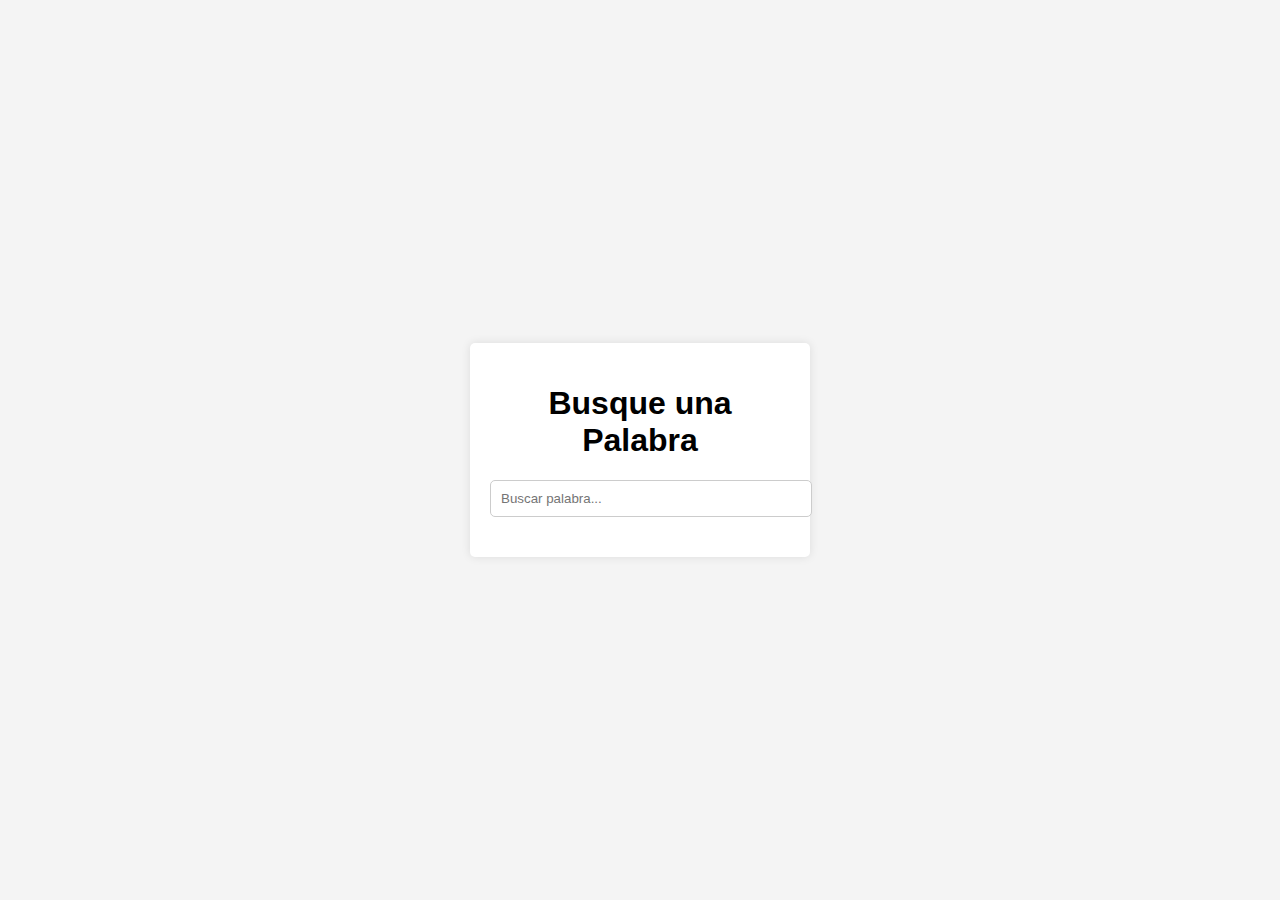
<file: index.html>
<!DOCTYPE html>
<html lang="es">
<head>
    <meta charset="UTF-8">
    <meta name="viewport" content="width=device-width, initial-scale=1.0">
    <title>Diccionario</title>
    <link rel="stylesheet" href="styles.css">
</head>
<body>
    <div class="container">
        <h1>Busque una Palabra</h1>
        <input type="text" id="searchBar" placeholder="Buscar palabra..." onkeyup="searchWord()">
        <div id="wordContainer"></div>
    </div>

    <script src="script.js"></script>
</body>
</html>
</file>
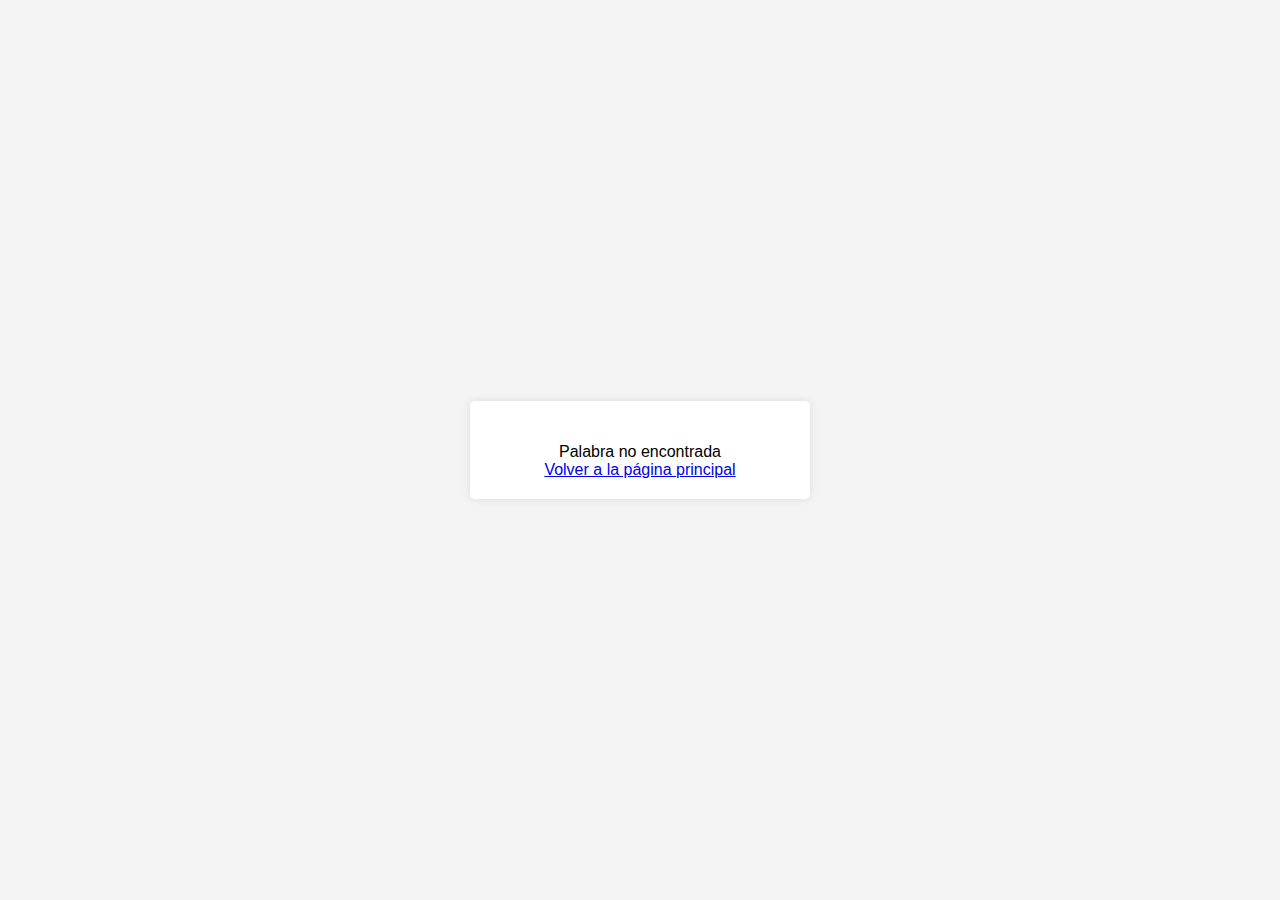
<file: word.html>
<!DOCTYPE html>
<html lang="es">
<head>
    <meta charset="UTF-8">
    <meta name="viewport" content="width=device-width, initial-scale=1.0">
    <title>Diccionario - <span id="wordTitle"></span></title>
    <link rel="stylesheet" href="styles.css">
</head>
<body>
    <div class="container">
        <h1 id="wordTitle"></h1>
        <div id="wordDetails"></div>
        <a href="index.html">Volver a la página principal</a>
    </div>

    <script>
        const params = new URLSearchParams(window.location.search);
        const wordParam = params.get('word');

        const dictionary = [
    {
        word: "mu",
        image: "images/mu.png",
        lolunciation: "mu",
        ipa: "/mu/",
        translation: "yo"
    },
    {
        word: "mi",
        image: "images/mi.png",
        lolunciation: "mi",
        ipa: "/mi/",
        translation: "vos"
    },
    {
        word: "me",
        image: "images/me.png",
        lolunciation: "me",
        ipa: "/me̞/",
        translation: "él"
    },
    {
        word: "më ",
        image: "images/më.png",
        lolunciation: "më ",
        ipa: "/më/",
        translation: "ella"
    },
    {
        word: "muk ",
        image: "images/muk.png",
        lolunciation: "muk ",
        ipa: "/muk/",
        translation: "nosotros/as"
    },
    {
        word: "mik ",
        image: "images/mik.png",
        lolunciation: "mik ",
        ipa: "/mik/",
        translation: "vosotros/as"
    },
    {
        word: "mek ",
        image: "images/mek.png",
        lolunciation: "mek ",
        ipa: "/me̞k/",
        translation: "ellos"
    },
    {
        word: "mëk ",
        image: "images/mëk.png",
        lolunciation: "mëk ",
        ipa: "/mëk/",
        translation: "ellas"
    },
    {
        word: "mok ",
        image: "images/mok.png",
        lolunciation: "mok ",
        ipa: "/mok/",
        translation: "ellos/ellas (grupo mixto)"
    },
    // Agrega más palabras aquí
];

        const word = dictionary.find(entry => entry.word === wordParam);

        if (word) {
            document.getElementById('wordTitle').innerText = word.word;
            document.getElementById('wordDetails').innerHTML = `
                <img src="${word.image}" alt="${word.word}">
                <p><strong>Lolunciación:</strong> ${word.lolunciation}</p>
                <p><strong>AFI:</strong> ${word.ipa}</p>
                <p><strong>Traducción:</strong> ${word.translation}</p>
            `;
        } else {
            document.getElementById('wordDetails').innerText = 'Palabra no encontrada';
        }
    </script>
</body>
</html>
</file>
<file: styles.css>
body {
    font-family: Arial, sans-serif;
    background-color: #f4f4f4;
    margin: 0;
    padding: 0;
    display: flex;
    justify-content: center;
    align-items: center;
    height: 100vh;
}

.container {
    background-color: white;
    padding: 20px;
    box-shadow: 0 0 10px rgba(0, 0, 0, 0.1);
    border-radius: 5px;
    width: 300px;
    text-align: center;
}

#searchBar {
    width: 100%;
    padding: 10px;
    margin-bottom: 20px;
    border: 1px solid #ccc;
    border-radius: 5px;
}

.word {
    text-align: left;
    margin-bottom: 10px;
}

.word h2 {
    margin: 0;
    font-size: 1.5em;
}

.word p {
    margin: 5px 0;
    font-size: 1em;
}
</file>
